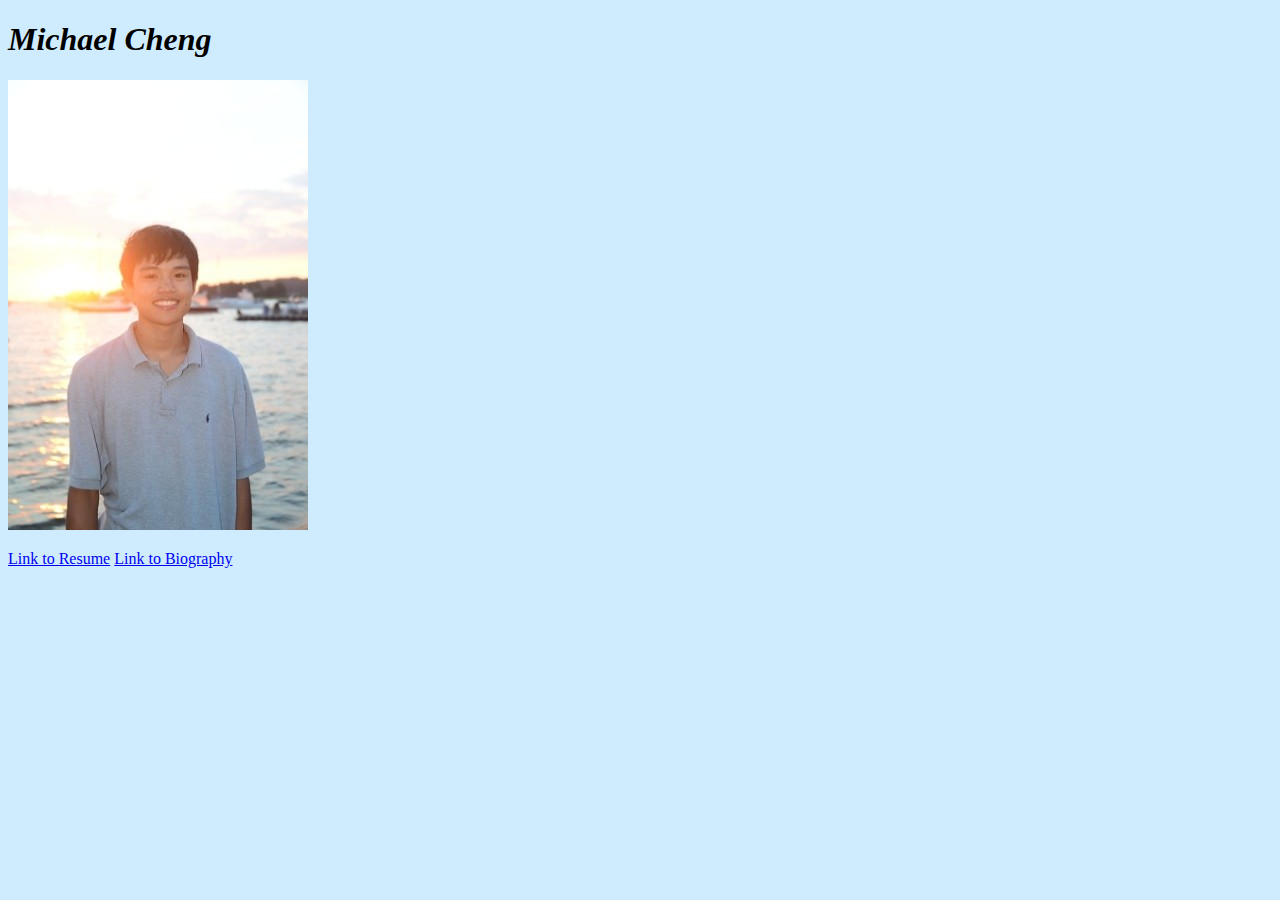
<file: index.html>
<!DOCTYPE html>
<html lang="en">
  <head>
      <title>Michael Cheng</title>
      <meta charset="utf-8"/>
      <link rel="stylesheet" href="index.css" />
  </head>

  <body>
      <h1><em>Michael Cheng</em></h1>

      <p><img src="profilephoto.png" alt="Photo of Michael" /></p>
      <a href="resume.html" target="_blank">Link to Resume</a>
      <a href="bio.html" target="_blank">Link to Biography</a>
  </body>
</html>
</file>
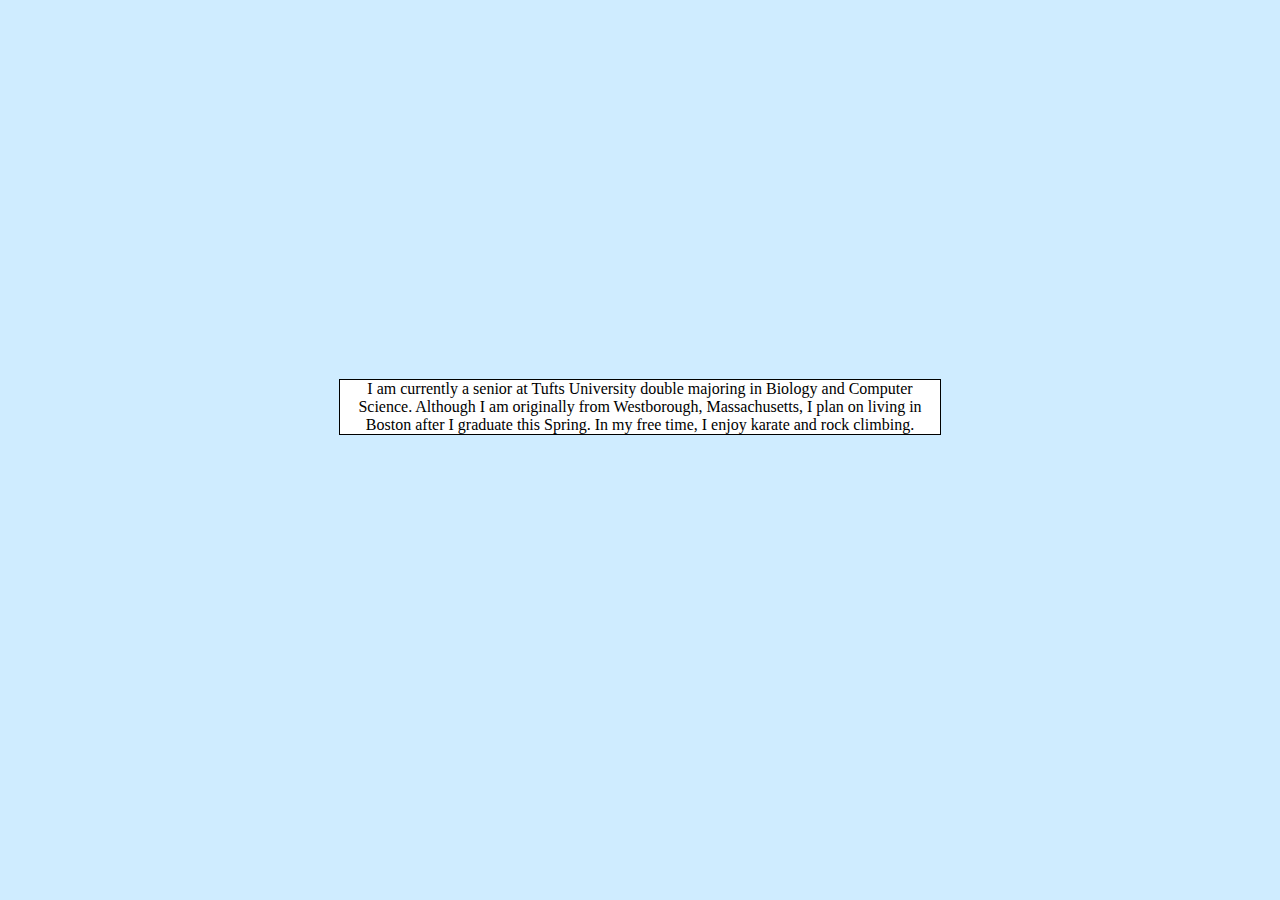
<file: bio.html>
<!DOCTYPE html>
<html lang="en">
  <head>
    <title>Bio</title>
    <meta charset="utf-8"/>
    <link rel="stylesheet" href="bio.css" />
  </head>

  <body>
    <p>
      I am currently a senior at Tufts University double majoring in Biology
      and Computer Science. Although I am originally from Westborough, Massachusetts,
      I plan on living in Boston after I graduate this Spring. In my free time, I enjoy
      karate and rock climbing.
    </p>
  </body>
</html>
</file>
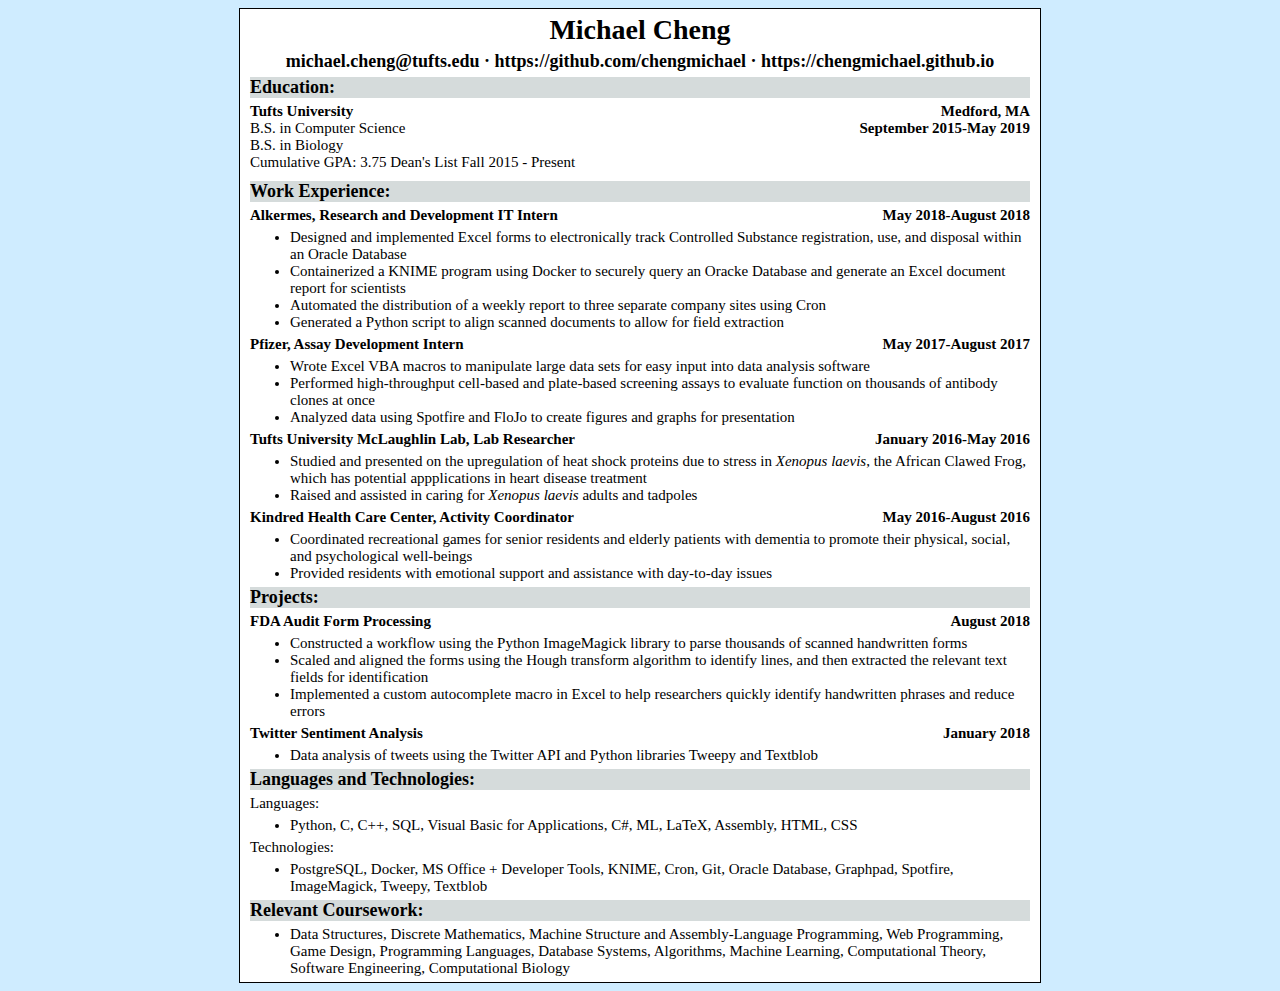
<file: resume.html>
<!DOCTYPE html>
<html lang="en">
  <head>
    <title>Resume</title>
    <meta charset="utf-8"/>
    <link rel="stylesheet" href="resume.css" />
  </head>

  <body>
    <div id="resume_body">
      <div id="header">
        <h1>
          Michael Cheng
        </h1>
        <h2>
          michael.cheng@tufts.edu · https://github.com/chengmichael · https://chengmichael.github.io
        </h2>
      </div>

      <!-- Education -->
      <div class="section">
        <p class="section_title">Education:</p>

        <div class="two_columns">
          <div class="left">
            <p><strong>Tufts University</strong> <br>
                B.S. in Computer Science <br>
                B.S. in Biology <br>
                Cumulative GPA: 3.75 Dean's List Fall 2015 - Present </p>
          </div>
          <div class="right">
            <p><strong>Medford, MA <br>
               September 2015-May 2019 </strong></p>
          </div>
          <div class="clear"></div>
        </div>
      </div>

      <!-- Work Experience -->
      <div class="section">
        <p class="section_title">Work Experience:</p>

        <!-- Work Experience 1: Alkermes -->
        <div class="two_columns_bold">
          <div class="left">
            <p>Alkermes, Research and Development IT Intern</p>
          </div>
          <div class="right">
            <p>May 2018-August 2018</p>
          </div>
          <div class="clear"></div>
        </div>
        <ul class="body_list">
          <li>Designed and implemented Excel forms to electronically track Controlled Substance registration, use, and disposal within an Oracle Database</li>
          <li>Containerized a KNIME program using Docker to securely query an Oracke Database and generate an Excel document report for scientists</li>
          <li>Automated the distribution of a weekly report to three separate company sites using Cron</li>
          <li>Generated a Python script to align scanned documents to allow for field extraction</li>
        </ul>

        <!-- Work Experience 2: Pfizer -->
        <div class="two_columns_bold">
          <div class="left">
            <p>Pfizer, Assay Development Intern</p>
          </div>
          <div class="right">
            <p>May 2017-August 2017</p>
          </div>
          <div class="clear"></div>
        </div>
        <ul class="body_list">
          <li>Wrote Excel VBA macros to manipulate large data sets for easy input into data analysis software</li>
          <li>Performed high-throughput cell-based and plate-based screening assays to evaluate function on thousands of antibody clones at once</li>
          <li>Analyzed data using Spotfire and FloJo to create figures and graphs for presentation</li>
        </ul>

        <!-- Work Experience 3: Lab Researcher -->
        <div class="two_columns_bold">
          <div class="left">
            <p>Tufts University McLaughlin Lab, Lab Researcher</p>
          </div>
          <div class="right">
            <p>January 2016-May 2016</p>
          </div>
          <div class="clear"></div>
        </div>
        <ul class="body_list">
          <li>Studied and presented on the upregulation of heat shock proteins due to stress in <em>Xenopus laevis</em>, the African Clawed Frog, which has potential appplications in heart disease treatment</li>
          <li>Raised and assisted in caring for <em>Xenopus laevis</em> adults and tadpoles</li>
        </ul>

        <!-- Work Experience 4: Kindred Health Care -->
        <div class="two_columns_bold">
          <div class="left">
            <p>Kindred Health Care Center, Activity Coordinator</p>
          </div>
          <div class="right">
            <p>May 2016-August 2016</p>
          </div>
          <div class="clear"></div>
        </div>
        <ul class="body_list">
          <li>Coordinated recreational games for senior residents and elderly patients with dementia to promote their physical, social, and psychological well-beings</li>
          <li>Provided residents with emotional support and assistance with day-to-day issues</li>
        </ul>
      </div>


      <!-- Projects -->
      <div class="section">
        <p class="section_title">Projects:</p>

        <!-- Project 1: FDA Audit Form Processing -->
        <div class="two_columns_bold">
          <div class="left">
            <p>FDA Audit Form Processing</p>
          </div>
          <div class="right">
            <p>August 2018</p>
          </div>
          <div class="clear"></div>
        </div>
        <ul class="body_list">
          <li>Constructed a workflow using the Python ImageMagick library to parse thousands of scanned handwritten forms</li>
          <li>Scaled and aligned the forms using the Hough transform algorithm to identify lines, and then extracted the relevant text fields for identification</li>
          <li>Implemented a custom autocomplete macro in Excel to help researchers quickly identify handwritten phrases and reduce errors</li>
        </ul>

        <!-- Project 2: Twitter Sentiment Analysis -->
        <div class="two_columns_bold">
          <div class="left">
            <p>Twitter Sentiment Analysis</p>
          </div>
          <div class="right">
            <p>January 2018</p>
          </div>
          <div class="clear"></div>
        </div>
        <ul class="body_list">
          <li>Data analysis of tweets using the Twitter API and Python libraries Tweepy and Textblob</li>
        </ul>
      </div>

      <!-- Languages and Technologies -->
      <div class="section">
        <p class="section_title">Languages and Technologies:</p>

        <!-- Languages -->
        <p> Languages: </p>
        <ul class="body_list">
          <li>Python, C, C++, SQL, Visual Basic for Applications, C#, ML, LaTeX, Assembly, HTML, CSS</li>
        </ul>

        <!-- Technologies -->
        <p> Technologies: </p>
        <ul class="body_list">
          <li>PostgreSQL, Docker, MS Office + Developer Tools, KNIME, Cron, Git, Oracle Database, Graphpad, Spotfire, ImageMagick, Tweepy, Textblob</li>
        </ul>
      </div>

      <!-- Relevant Coursework -->
      <div class="section">
        <p class="section_title">Relevant Coursework:</p>
        <ul class="body_list">
          <li>Data Structures, Discrete Mathematics, Machine Structure and Assembly-Language Programming, Web Programming, Game Design, Programming Languages, Database Systems, Algorithms, Machine Learning, Computational Theory, Software Engineering, Computational Biology</li>
        </ul>
      </div>
    </div>
  </body>

</html>
</file>
<file: index.css>
body {
  background-color: #CFECFF;
}
</file>
<file: bio.css>
body {
  background-color: #CFECFF;
}

p {
  background-color: #FFFFFF;
  font-family: 'Times New Roman';
  font-size: 16px;
  text-align: center;
  border: 1px solid;
  max-width: 600px;
  margin-top: 30%;
  margin-left: auto;
  margin-right: auto;
}
</file>
<file: resume.css>
body {
  background-color: #CFECFF;
}

#resume_body {
  background-color: #FFFFFF;
  font-family: 'Times New Roman';
  font-size: 15px;
  border: 1px solid;
  max-width: 800px;
  margin-left: auto;
  margin-right: auto;
}

p {
  margin-top: 0px;
  margin-bottom: 5px;
}

#header {
  text-align: center;
}

h1 {
  font-size: 28px;
  margin-top: 5px;
  margin-bottom: 0px;
}

h2 {
  font-size: 18px;
  margin-top: 5px;
  margin-bottom: 5px;
}

.section {
  max-width: inherit;
  margin-left: 10px;
  margin-right: 10px;

}

.section_title {
  background-color: #D5DBDB;
  font-size: 18px;
  font-weight: bold;
  margin-top: 5px;
  margin-bottom: 5px;
}

.two_columns {
  width: inherit;

}

.two_columns_bold {
  font-weight: bold;
  width: inherit;


}

.left {
  width: 50%;
  float: left;
}

.right {
  width: 50%;
  float: right;
  text-align: right;
}

.clear{
  display: table;
  clear: both;
}

.body_list {
  margin-top: 0px;
  margin-bottom: 5px;
}
</file>
